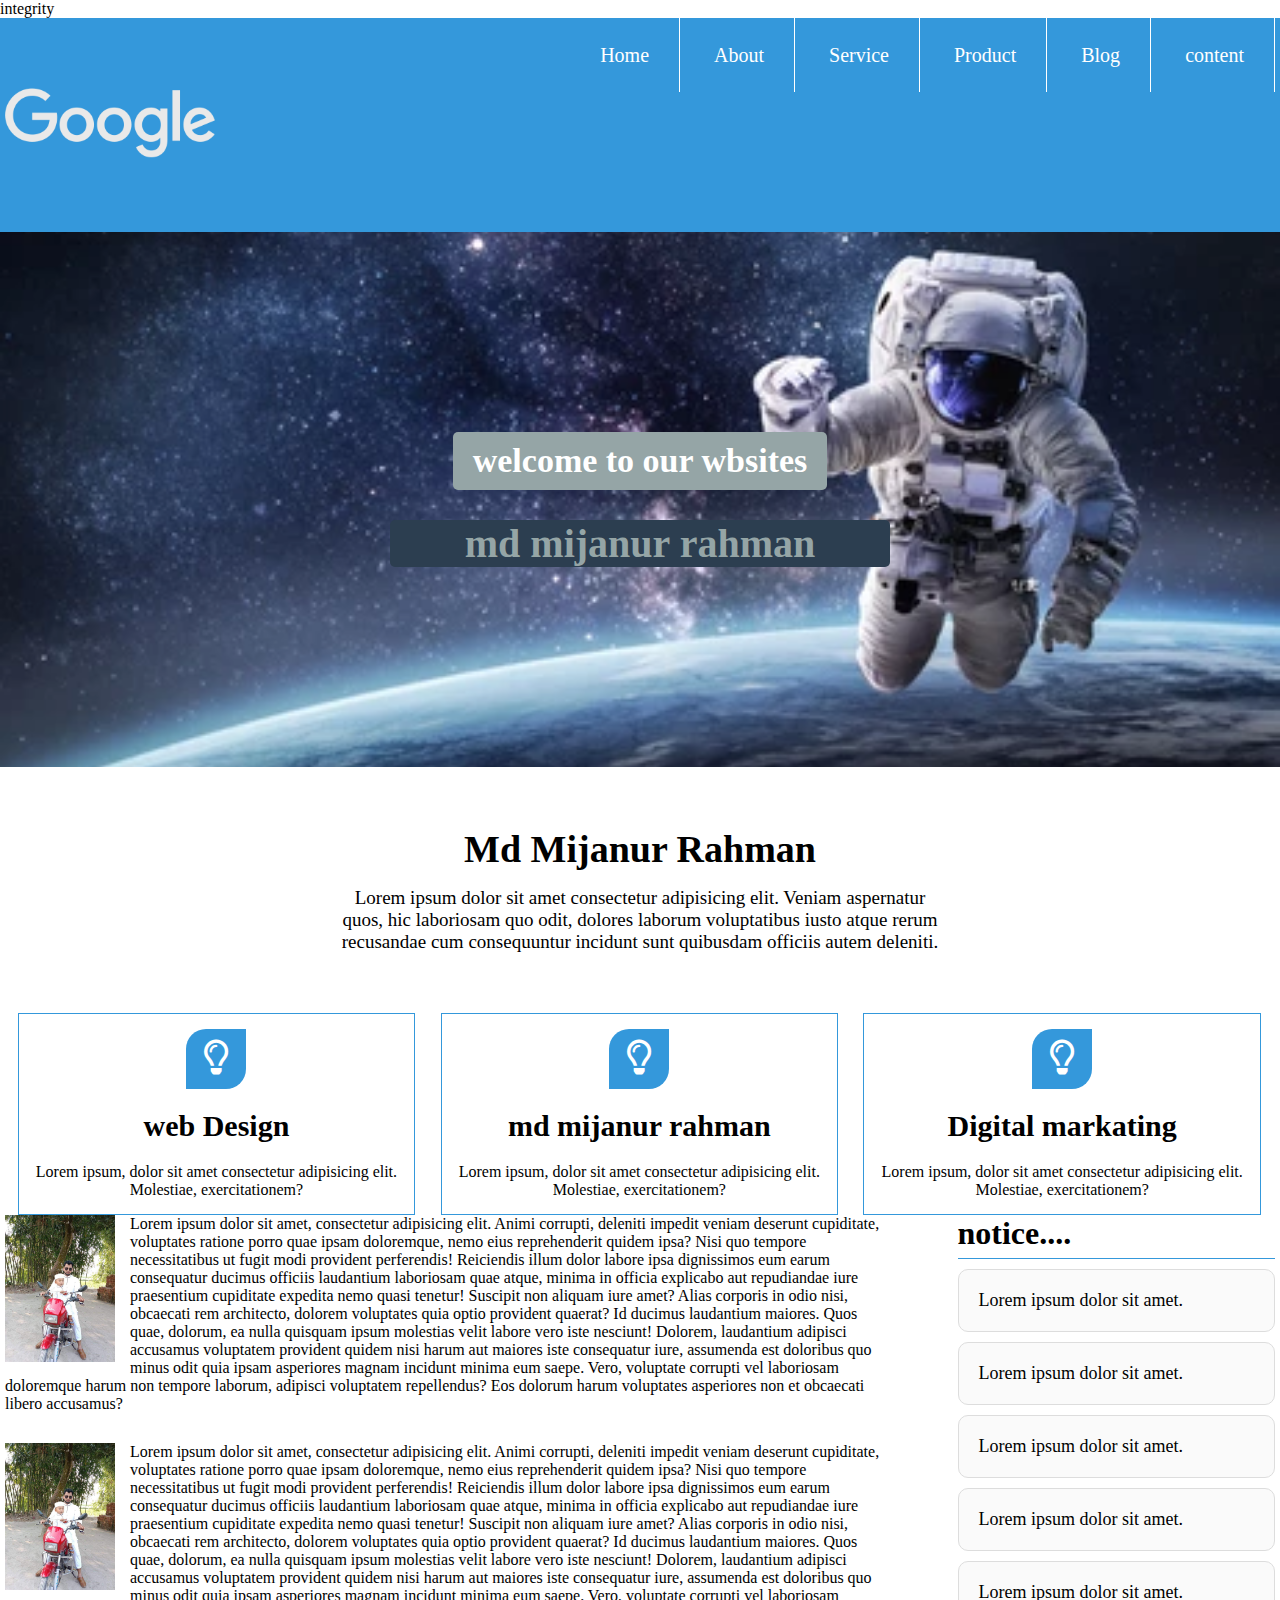
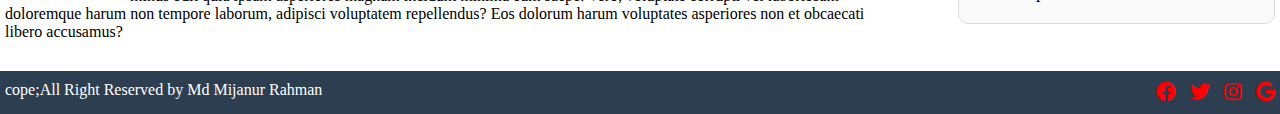
<file: index.html>
<!DOCTYPE html>
<html lang="en">
<head>
    <meta charset="UTF-8">integrity
    <meta name="viewport" content="width=device-width, initial-scale=1.0">
    <link rel="stylesheet" href="https://cdnjs.cloudflare.com/ajax/libs/font-awesome/5.15.4/css/all.min.css" ="sha512-1ycn6IcaQQ40/MKBW2W4Rhis/DbILU74C1vSrLJxCq57o941Ym01SwNsOMqvEBFlcgUa6xLiPY/NS5R+E6ztJQ==" crossorigin="anonymous" referrerpolicy="no-referrer" />
    <title>Document</title>
    <link rel="stylesheet" href="style.css">
</head>
<body>
    <div class="header clearfix">
        <div class="fixed-with">
            <div class="header-left">
                <a href="#">
                    <img src="./img xxx" alt="">
                </a>
            </div>
            <div class="header-right">
                <ul>
                    <li><a href="#">Home</a></li>
                    <li><a href="#">About</a></li>
                    <li><a href="#">Service</a></li>
                    <li><a href="#">Product</a></li>
                    <li><a href="#">Blog</a></li>
                    <li><a href="#">content</a></li>
                </ul>
            </div>
        </div>
    </div>
    <div class="banner">
        <div class=" fixed-with">
            <div class="banner-caption text-center">
                <h2>welcome to our wbsites</h2>
                <h1>md mijanur rahman</h1>
            </div>
        </div>
    </div>
    <div class="about text-center">
        <div class="fixed-with">
            <h2>Md Mijanur Rahman</h2>
            <p>Lorem ipsum dolor sit amet consectetur adipisicing elit. Veniam aspernatur quos, hic laboriosam quo odit, dolores laborum voluptatibus iusto atque rerum recusandae cum consequuntur incidunt sunt quibusdam officiis autem deleniti.</p>
        </div>
    </div>
        <div class="service clearfix text-center">
        <div class="fixed-with">
            <div class="service-item">
                <span><i class="far fa-lightbulb"></i></span>
                <h3>web Design</h3>
                <p>Lorem ipsum, dolor sit amet consectetur adipisicing elit. Molestiae, exercitationem?</p>
            </div>
            <div class="service-item">
                <span><i class="far fa-lightbulb"></i></span>
                <h3>md mijanur rahman</h3>
                <p>Lorem ipsum, dolor sit amet consectetur adipisicing elit. Molestiae, exercitationem?</p>
            </div>
            <div class="service-item">
                <span><i class="far fa-lightbulb"></i></span>
                <h3>Digital markating</h3>
                <p>Lorem ipsum, dolor sit amet consectetur adipisicing elit. Molestiae, exercitationem?</p>
            </div>
        </div>
    </div>
    <div class="blog-contaniner clearfix">
        <div class="fixed-with">
            <div class="blog-left-content">
                <div class="blog-item">
                    <img src="./mijanurpicer.jpg" alt="">
                    <p>Lorem ipsum dolor sit amet, consectetur adipisicing elit. Animi corrupti, deleniti impedit veniam deserunt cupiditate, voluptates ratione porro quae ipsam doloremque, nemo eius reprehenderit quidem ipsa? Nisi quo tempore necessitatibus ut fugit modi provident perferendis! Reiciendis illum dolor labore ipsa dignissimos eum earum consequatur ducimus officiis laudantium laboriosam quae atque, minima in officia explicabo aut repudiandae iure praesentium cupiditate expedita nemo quasi tenetur! Suscipit non aliquam iure amet? Alias corporis in odio nisi, obcaecati rem architecto, dolorem voluptates quia optio provident quaerat? Id ducimus laudantium maiores. Quos quae, dolorum, ea nulla quisquam ipsum molestias velit labore vero iste nesciunt! Dolorem, laudantium adipisci accusamus voluptatem provident quidem nisi harum aut maiores iste consequatur iure, assumenda est doloribus quo minus odit quia ipsam asperiores magnam incidunt minima eum saepe. Vero, voluptate corrupti vel laboriosam doloremque harum non tempore laborum, adipisci voluptatem repellendus? Eos dolorum harum voluptates asperiores non et obcaecati libero accusamus?</p>
                </div>
                <div class="blog-item">
                    <img src="./mijanurpicer.jpg" alt="">
                    <p>Lorem ipsum dolor sit amet, consectetur adipisicing elit. Animi corrupti, deleniti impedit veniam deserunt cupiditate, voluptates ratione porro quae ipsam doloremque, nemo eius reprehenderit quidem ipsa? Nisi quo tempore necessitatibus ut fugit modi provident perferendis! Reiciendis illum dolor labore ipsa dignissimos eum earum consequatur ducimus officiis laudantium laboriosam quae atque, minima in officia explicabo aut repudiandae iure praesentium cupiditate expedita nemo quasi tenetur! Suscipit non aliquam iure amet? Alias corporis in odio nisi, obcaecati rem architecto, dolorem voluptates quia optio provident quaerat? Id ducimus laudantium maiores. Quos quae, dolorum, ea nulla quisquam ipsum molestias velit labore vero iste nesciunt! Dolorem, laudantium adipisci accusamus voluptatem provident quidem nisi harum aut maiores iste consequatur iure, assumenda est doloribus quo minus odit quia ipsam asperiores magnam incidunt minima eum saepe. Vero, voluptate corrupti vel laboriosam doloremque harum non tempore laborum, adipisci voluptatem repellendus? Eos dolorum harum voluptates asperiores non et obcaecati libero accusamus?</p>
                </div>
            </div>
            <div class="blog-left-notificaiton">
                <h2>notice....</h2>
                <ul>
                    <li>Lorem ipsum dolor sit amet.</li>
                    <li>Lorem ipsum dolor sit amet.</li>
                    <li>Lorem ipsum dolor sit amet.</li>
                    <li>Lorem ipsum dolor sit amet.</li>
                    <li>Lorem ipsum dolor sit amet.</li>
                </ul>
            </div>
        </div>
    </div>
    <div class="footer clearfix">
        <div class="fixed-with">
            <div class="footer-left">
                <p>cope;All Right Reserved by Md Mijanur Rahman</p>
            </div>
            <div class="footer-right">
                <ul class=" social-menu">
                    <li><a href="#"><i class="fab fa-facebook"></i></a></li>
                    <li><a href="#"><i class="fab fa-twitter"></i></a></li>
                    <li><a href="#"><i class="fab fa-instagram"></i></a></li>
                    <li><a href="#"><i class="fab fa-google"></i></a></li>  
                </ul>
            </div>
        </div>
    </div>
</body>
</html>
</file>
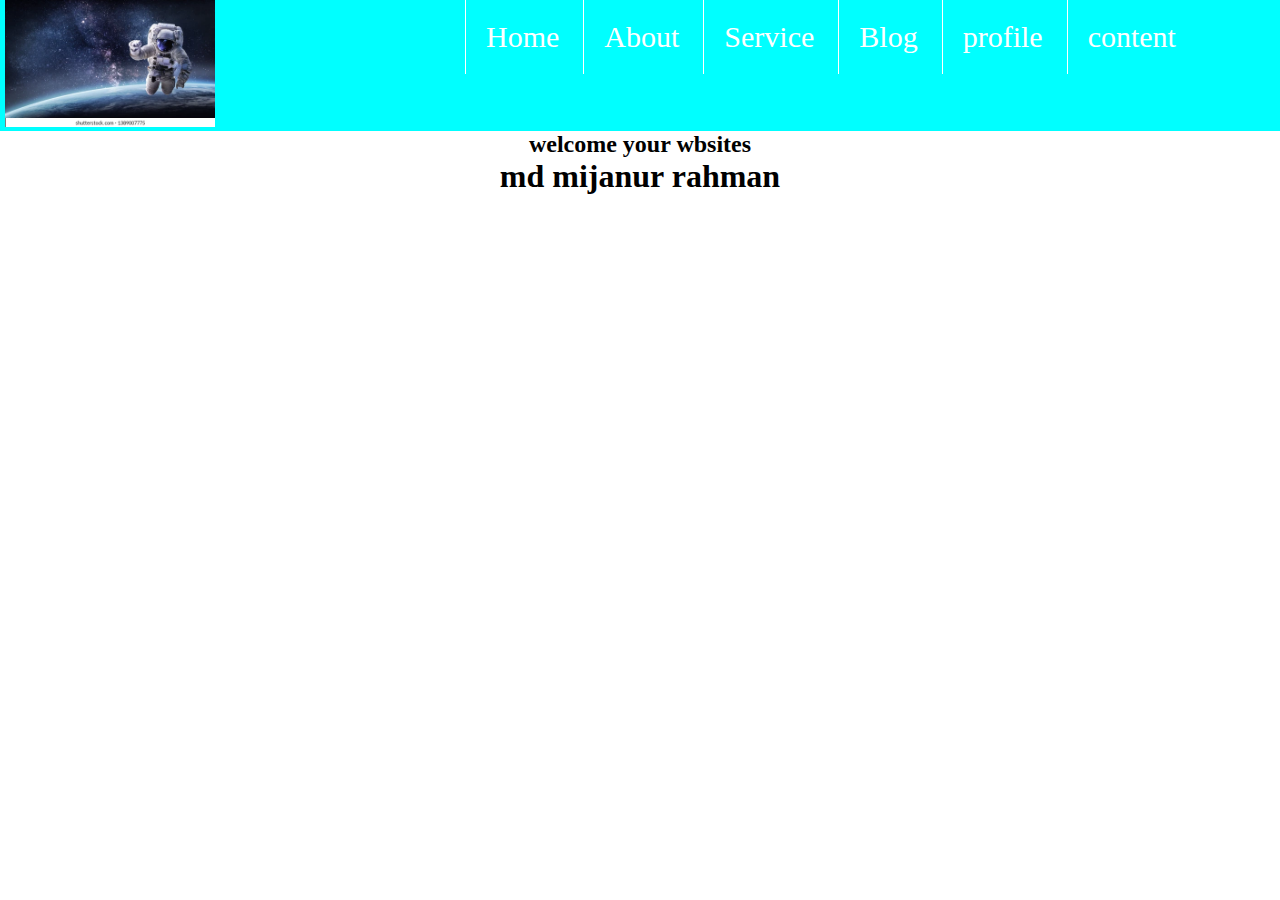
<file: mijanu pektce.html>
<!DOCTYPE html>
<html lang="en">
<head>
    <meta charset="UTF-8">
    <meta name="viewport" content="width=device-width, initial-scale=1.0">
    <title>Document</title>
    <link rel="stylesheet" href="style perktce.css">
</head>
<body>
    <div class="header clearfix">
        <div class="fixed-with">
            <div class="header-left">
                <a href="#">
                    <img src="./mohaaks.webp" alt="">
                </a>
            </div>
            <div class="header-right">
                <ul>
                    <li><a href="#">Home</a></li>
                    <li><a href="#">About</a></li>
                    <li><a href="#">Service</a></li>
                    <li><a href="#">Blog</a></li>
                    <li><a href="#">profile</a></li>
                    <li><a href="#">content</a></li>
    
                </ul>
            </div>
        </div>
    </div>
    <div class="bannear">
        <div class="fixed-with">
            <div class="bannearp-caption text-center">
                <h2>welcome your wbsites</h2>
                <h1>md mijanur rahman</h1>
            </div>
        </div>
    </div>
</body>
</html>
</file>
<file: style.css>
/* Deafault css */
*{
    margin: 0;
    padding: 0;
}
.clearfix::after{
    content: "";
    display: block;
    clear: both;
}
img{
    max-width: 100%;
}
.text-center{
    text-align: center;
}
.text-left{
    text-align: left;
}
.text-right{
    text-align: right;
}
/* Header css */
.fixed-with{
    width: 1270px;
    margin: auto;
}
.header{
    background: #3498db;
}
.header-left{
    float: left;
    width: 30%;
}
.header-left img{
    width: 210px;
    height: auto;
}
.header-right{
    float: right;
    width: 70%;
}
.header-right{
    text-align: right;
}
.header-right ul li{
    display: inline-block;
}
.header-right ul li a{
    display: block;
    color: #fff;
    text-decoration: none;
    padding: 0 30px;
    font-size: 20px;
    line-height: 74px;
    border-right: 1px solid #fff;
    transition:.4s ;
}
.header-right ul li a:hover{
    background: #3498db;
}
/* Banner css */
.banner{
    background: url(./mohaaks.webp) no-repeat center;
    background-size: cover;
    padding: 200px 0;
}
.banner-caption{}
.banner-caption h1{
    background: #2c3e50;
    color: #95a5a6;
    max-width: 500px;
    margin: auto;
    font-size: 40px;
    padding: 10px o;
    border-radius: 5px;
    margin-top: 30px;
}
.banner-caption h2{
    background: #95a5a6;
    color: #fff;
    display: inline-block;
    padding: 10px 20px;
    font-size: 34px;
    border-radius: 5px;
}
/* service section */
.service{
    margin-top: 60px;
}
.service-item{
    float: left;
    width: 31.3%;
    text-align: center;
    border: 1px solid #3498db;
    padding: 15px;
    box-sizing: border-box;
    margin-left: 1%;
    margin-right: 1%;
}
.service-item span{
    display: block;
    height: 60px;
    width: 60px;
    background: #3498db;
    color: #fff;
    margin: auto;
    font-size: 35px;
    line-height: 60px;
    border-radius: 20px 0 20px 0;
}
.service-item h3{
    margin: 20px 0;
    font-size: 30px;
    
}
/* About */
.about{
    margin-top: 60px;
}
.about h2{
    font-size: 38px;
    margin-bottom: 16px;
}
.about p{
    max-width: 600px;
    margin: auto;
    font-size: 19px;
}
/* blog section */
.blog-left-content{
    float: left;
    width: 70%;
}
.blog-left-notificaiton{
    float: right;
    width: 25%;
}
.blog-item{
    margin-bottom: 30px;
}
.blog-item img{
    float: left;
    width: 110px;
    height: auto;
    margin-right: 15px;
}
/* Blog notification */
.blog-left-notificaiton{
    
}
.blog-left-notificaiton h2{
    font-size: 32px;
    border-bottom: 1px solid #3498db;
    margin-bottom: 10px;
    padding-bottom: 6px;
}
.blog-left-notificaiton ul{
    list-style: none;
} 
.blog-left-notificaiton ul li{
    border: 1px solid#ddd;
    background: #fafafa;
    padding: 20px;
    font-size: 18px;
    margin-bottom: 10px;
    border-radius: 10px;
}
/* footer */
.footer{
    background: #2c3e50;
    color: #fff;
    padding: 10px 0;
}
.footer-left{
    float: left;
    width: 40%;
}
.footer-right{
    float: right;
    width: 60%;
}
.social-menu{
    text-align: right;
}
.social-menu li{
    display: inline-block;
}
.social-menu li a{
    color: red;
    font-size: 20px;
    margin-left: 10px;
}
.social-menu li a:hover{

}
</file>
<file: style perktce.css>
/* deafault css */
*{
    margin: 0;
    padding: 0;
}
.clearfix::after{
    content: "";
    display: block;
    clear: both;
}
img{
    max-width: 100%;
}
.text-center{
    text-align: center;
}
.header-left{
    text-align: left;
}
.header-right{
    text-align: right;
}
/* header css */
.fixed-with{
    width: 1270px;
    margin: auto;
}
.header{
    background: cyan;
}
.header-left{
    float: left;
    width: 30%;
}
.header-right{
    float: right;
    width: 70%;
}
.header-left img{
    width:210px ;
    height: auto;
}
.header-right ul{
    text-align: center;
}
.header-right ul li{
    display: inline-block;
}
.header-right ul li a{
    display: block;
    color: #fff;
    text-decoration: none;
    padding: 0 20px;
    font-size: 30px;
    line-height: 74px;
    transform: .4s;
    border-left:1px solid #fff ;
    
}
.header-right ul li a:hover{
    background: cyan;
}
</file>
